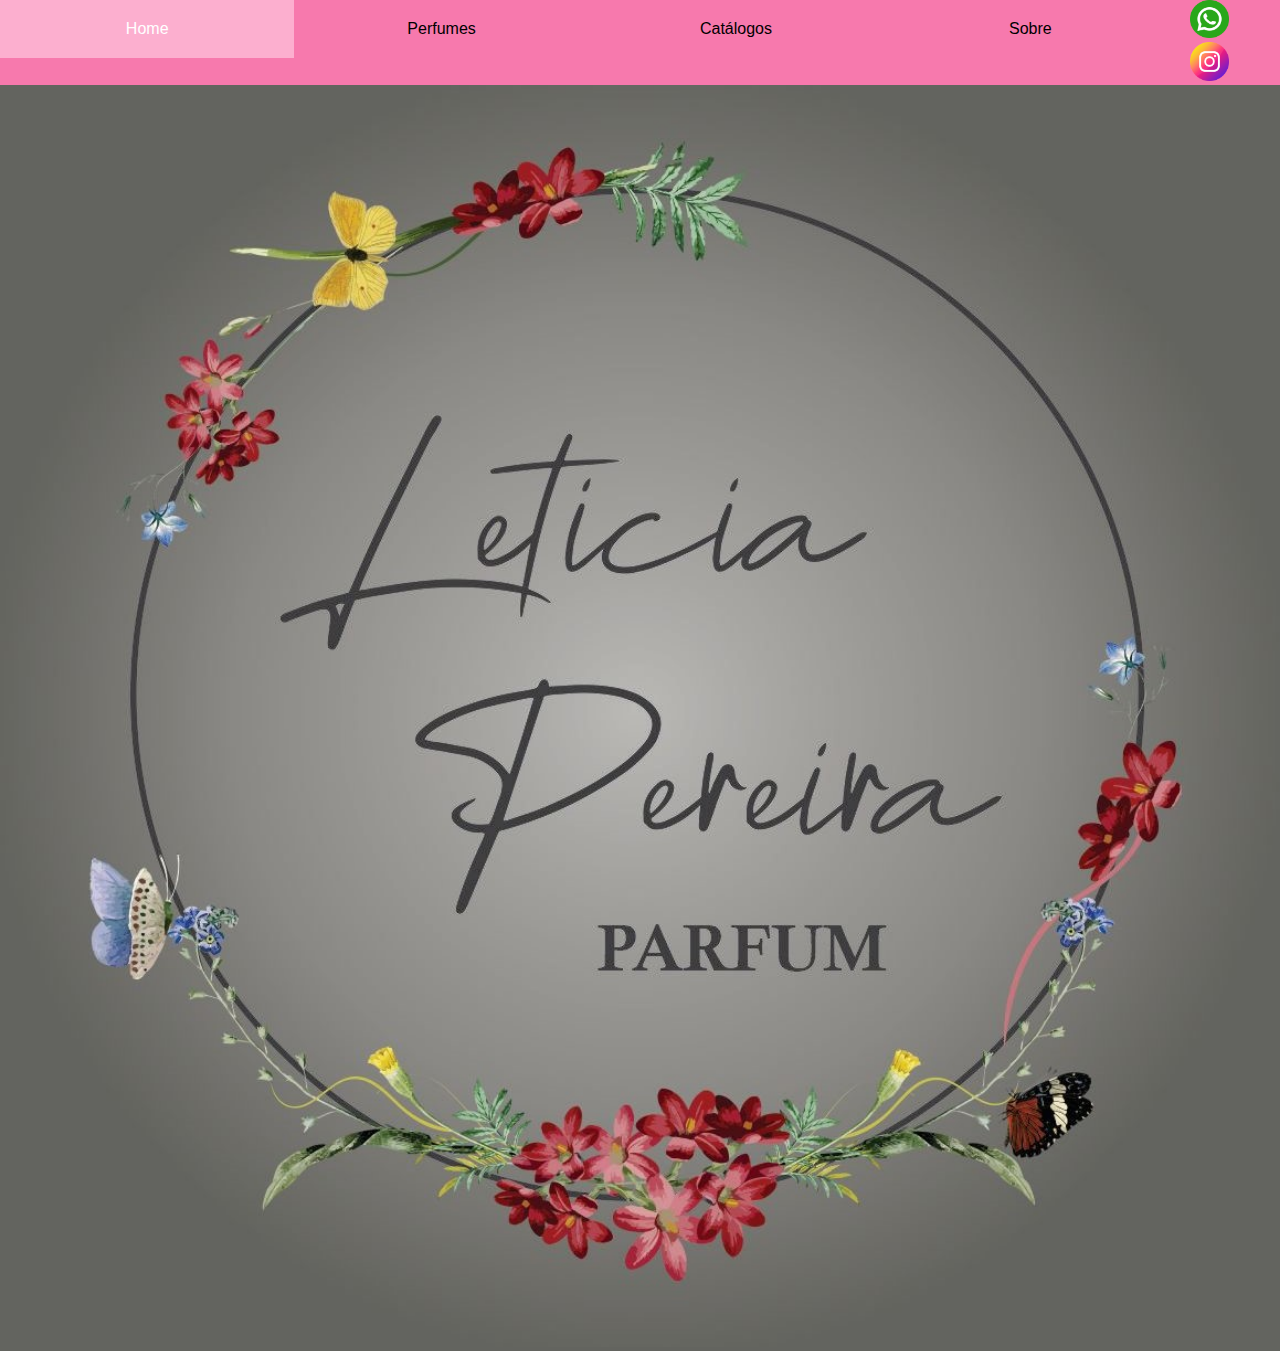
<file: index.html>
<!DOCTYPE html>
<html lang="pt-br">
<head>
    <meta charset="UTF-8">
    <meta name="viewport" content="width=device-width, initial-scale=1.0">
    <title>Parfum</title>
    <link rel="stylesheet"  href="styles.css">
</head>
<body>

    <div class="navbar">
        <a href="index.html"class="nav">Home</a>
        <a href="home.html" class="nav">Perfumes</a>
        <a href="catálogos.html" class="nav">Catálogos</a>
        <a href="sobre.html" class="nav">Sobre</a>
        <span><a href="https://wa.me/+5517991887503"><img src="imagens/whatsapp.png" class="icon"></a></span>
        <span><a href="https://www.instagram.com/leticiapereira_parfum/"><img src="imagens/instagram.png" class="icon"></a></span>
      </div>

      <div class="background-image"></div>
      <div style="width: 100%;">
        <img src="imagens/IMG-20240424-WA0018.jpg" alt="fundo" style=" height: 100%; width: 100%;" >
      </div>
</body>
</html>
</file>
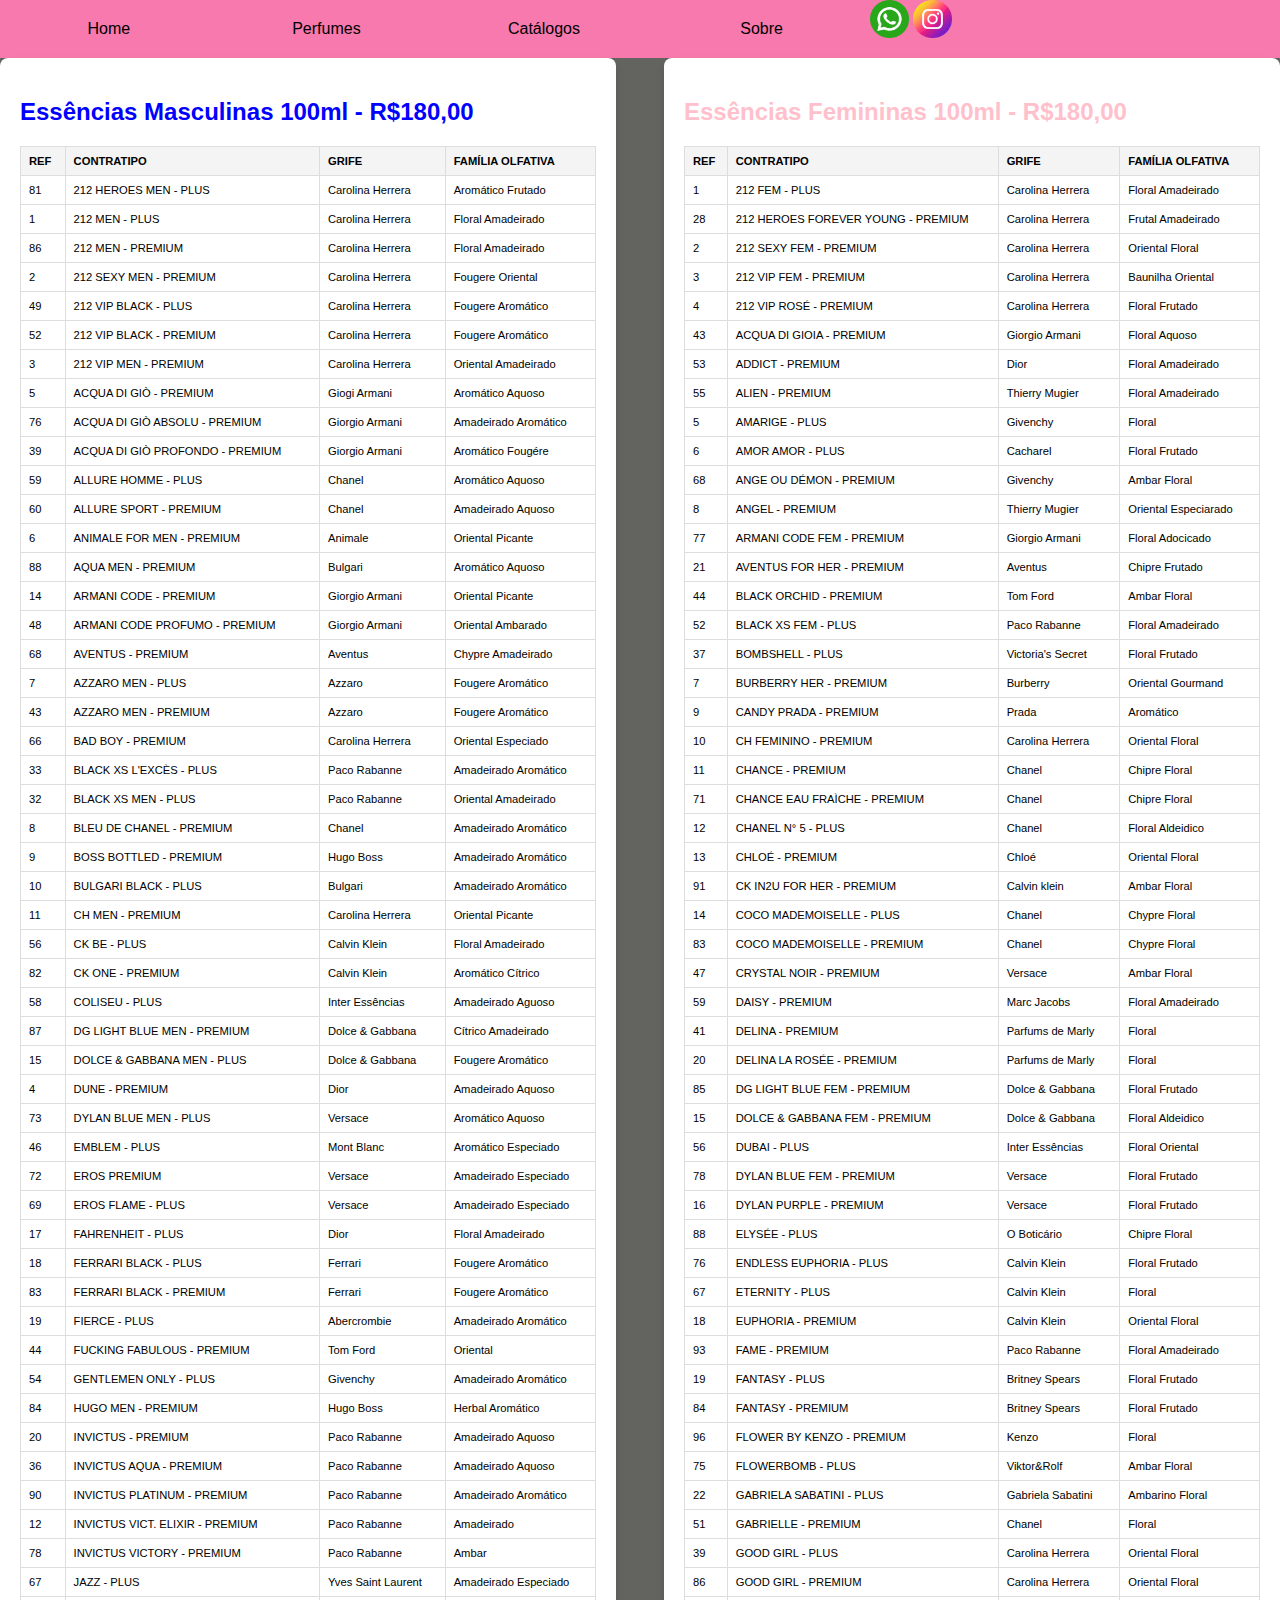
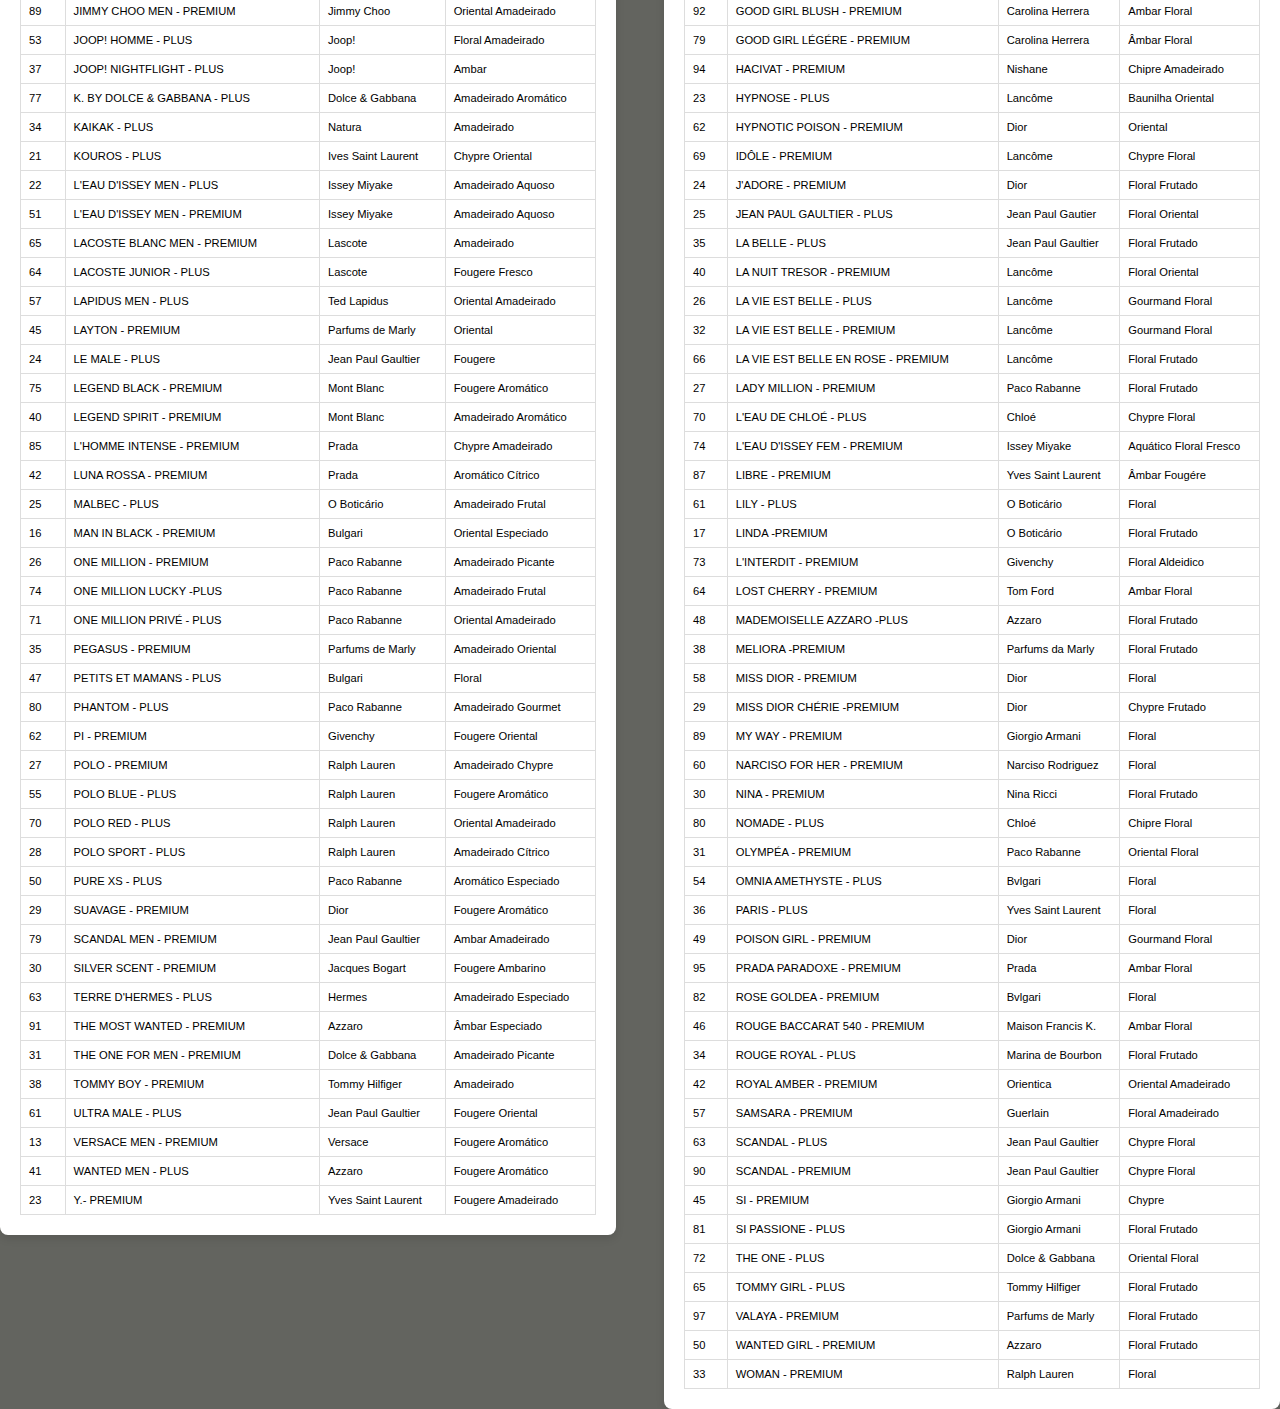
<file: catálogos.html>
<!DOCTYPE html>
<html lang="PT-BR">
<head>
    <meta charset="UTF-8">
    <meta name="viewport" content="width=device-width, initial-scale=1.0">
    <link rel="stylesheet" href="style_catálogos.css">
    <title>Catalogo</title>
    <link rel="shortcut icon" href="favicon.ico" type="image/x-icon">
</head>
<body>

    <div class="navbar">
        <a href="index.html" class="nav">Home</a>
        <a href="home.html" class="nav">Perfumes</a>
        <a href="catálogos.html" class="nav">Catálogos</a>
        <a href="sobre.html" class="nav">Sobre</a>
        <span><a href="https://wa.me/+5517991887503"><img src="imagens/whatsapp.png" class="icon"></a></span>
        <span><a href="https://www.instagram.com/leticiapereira_parfum/"><img src="imagens/instagram.png" class="icon"></a></span>
      </div>

    <div class="catalog-container">
        <div class="catalog" id="men">
        <h2>Essências Masculinas 100ml - R$180,00</h2>
            <table>
                <thead>
                    <tr>
                        <th>REF</th>
                        <th>CONTRATIPO</th>
                        <th>GRIFE</th>
                        <th>FAMÍLIA OLFATIVA</th>
                    </tr>
                </thead>
                <tbody>
                    <tr>
                        <td>81</td>
                        <td>212 HEROES MEN - PLUS</td>
                        <td>Carolina Herrera</td>
                        <td>Aromático Frutado</td>
                    </tr>
                    <tr>
                        <td>1</td>
                        <td>212 MEN - PLUS</td>
                        <td>Carolina Herrera</td>
                        <td>Floral Amadeirado</td>
                    </tr>
                    <tr>
                        <td>86</td>
                        <td>212 MEN - PREMIUM</td>
                        <td>Carolina Herrera</td>
                        <td>Floral Amadeirado</td>
                    </tr>
                    <tr>
                        <td>2</td>
                        <td>212 SEXY MEN - PREMIUM</td>
                        <td>Carolina Herrera</td>
                        <td>Fougere Oriental</td>
                    </tr>
                    <tr>
                        <td>49</td>
                        <td>212 VIP BLACK - PLUS</td>
                        <td>Carolina Herrera</td>
                        <td>Fougere Aromático</td>
                    </tr>
                    <tr>
                        <td>52</td>
                        <td>212 VIP BLACK - PREMIUM</td>
                        <td>Carolina Herrera</td>
                        <td>Fougere Aromático</td>
                    </tr>
                    <tr>
                        <td>3</td>
                        <td>212 VIP MEN - PREMIUM</td>
                        <td> Carolina Herrera</td>
                        <td>Oriental Amadeirado</td>
                    </tr>
                    <tr>
                        <td>5</td>
                        <td>ACQUA DI GIÒ - PREMIUM</td>
                        <td>Giogi Armani</td>
                        <td>Aromático Aquoso</td>
                    </tr>
                    <tr>
                        <td>76</td>
                        <td>ACQUA DI GIÒ ABSOLU - PREMIUM</td>
                        <td>Giorgio Armani</td>
                        <td>Amadeirado Aromático</td>
                    </tr>
                    <tr>
                        <td>39</td>
                        <td>ACQUA DI GIÒ PROFONDO - PREMIUM</td>
                        <td>Giorgio Armani</td>
                        <td>Aromático Fougére</td>
                    </tr>
                    <tr>
                        <td>59</td>
                        <td>ALLURE HOMME - PLUS</td>
                        <td>Chanel</td>
                        <td>Aromático Aquoso</td>
                    </tr>
                    <tr>
                        <td>60</td>
                        <td>ALLURE SPORT - PREMIUM</td>
                        <td>Chanel</td>
                        <td>Amadeirado Aquoso</td>
                    </tr>
                    <tr>
                        <td>6</td>
                        <td>ANIMALE FOR MEN - PREMIUM</td>
                        <td>Animale</td>
                        <td>Oriental Picante</td>
                    </tr>
                    <tr>
                        <td>88</td>
                        <td>AQUA MEN - PREMIUM</td>
                        <td>Bulgari</td>
                        <td>Aromático Aquoso</td>
                    </tr>
                    <tr>
                        <td>14</td>
                        <td>ARMANI CODE - PREMIUM</td>
                        <td>Giorgio Armani</td>
                        <td>Oriental Picante</td>
                    </tr>
                    <tr>
                        <td>48</td>
                        <td>ARMANI CODE PROFUMO - PREMIUM</td>
                        <td>Giorgio Armani</td>
                        <td>Oriental Ambarado</td>
                    </tr>
                    <tr>
                        <td>68</td>
                        <td>AVENTUS - PREMIUM</td>
                        <td>Aventus</td>
                        <td>Chypre Amadeirado</td>
                    </tr>
                    <tr>
                        <td>7</td>
                        <td>AZZARO MEN - PLUS</td>
                        <td>Azzaro</td>
                        <td>Fougere Aromático</td>
                    </tr>
                    <tr>
                        <td>43</td>
                        <td>AZZARO MEN - PREMIUM</td>
                        <td>Azzaro</td>
                        <td>Fougere Aromático</td>
                    </tr>
                    <tr>
                        <td>66</td>
                        <td>BAD BOY - PREMIUM</td>
                        <td>Carolina Herrera</td>
                        <td>Oriental Especiado</td>
                    </tr>
                    <tr>
                        <td>33</td>
                        <td>BLACK XS L'EXCÈS - PLUS</td>
                        <td>Paco Rabanne</td>
                        <td>Amadeirado Aromático</td>
                    </tr>
                    <tr>
                        <td>32</td>
                        <td>BLACK XS MEN - PLUS</td>
                        <td>Paco Rabanne</td>
                        <td>Oriental Amadeirado</td>
                    </tr>
                    <tr>
                        <td>8</td>
                        <td>BLEU DE CHANEL - PREMIUM</td>
                        <td>Chanel</td>
                        <td>Amadeirado Aromático</td>
                    </tr>
                    <tr>
                        <td>9</td>
                        <td>BOSS BOTTLED - PREMIUM</td>
                        <td>Hugo Boss</td>
                        <td>Amadeirado Aromático</td>
                    </tr>
                    <tr>
                        <td>10</td>
                        <td>BULGARI BLACK - PLUS</td>
                        <td>Bulgari</td>
                        <td>Amadeirado Aromático</td>
                    </tr>
                    <tr>
                        <td>11</td>
                        <td>CH MEN - PREMIUM</td>
                        <td>Carolina Herrera</td>
                        <td>Oriental Picante</td>
                    </tr>
                    <tr>
                        <td>56</td>
                        <td>CK BE - PLUS</td>
                        <td>Calvin Klein</td>
                        <td>Floral Amadeirado</td>
                    </tr>
                    <tr>
                        <td>82</td>
                        <td>CK ONE - PREMIUM</td>
                        <td>Calvin Klein</td>
                        <td>Aromático Cítrico</td>
                    </tr>
                    <tr>
                        <td>58</td>
                        <td>COLISEU - PLUS</td>
                        <td>Inter Essências</td>
                        <td>Amadeirado Aguoso</td>
                    </tr>
                    <tr>
                        <td>87</td>
                        <td>DG LIGHT BLUE MEN - PREMIUM</td>
                        <td>Dolce & Gabbana</td>
                        <td>Cítrico Amadeirado</td>
                    </tr>
                    <tr>
                        <td>15</td>
                        <td>DOLCE & GABBANA MEN - PLUS</td>
                        <td>Dolce & Gabbana</td>
                        <td>Fougere Aromático</td>
                    </tr>
                    <tr>
                        <td>4</td>
                        <td>DUNE - PREMIUM</td>
                        <td>Dior</td>
                        <td>Amadeirado Aquoso</td>
                    </tr>
                    <tr>
                        <td>73</td>
                        <td>DYLAN BLUE MEN - PLUS</td>
                        <td>Versace</td>
                        <td>Aromático Aquoso</td>
                    </tr>
                    <tr>
                        <td>46</td>
                        <td>EMBLEM - PLUS</td>
                        <td>Mont Blanc</td>
                        <td>Aromático Especiado</td>
                    </tr>
                    <tr>
                        <td>72</td>
                        <td>EROS PREMIUM</td>
                        <td>Versace</td>
                        <td>Amadeirado Especiado</td>
                    </tr>
                    <tr>
                        <td>69</td>
                        <td>EROS FLAME - PLUS</td>
                        <td>Versace</td>
                        <td>Amadeirado Especiado</td>
                    </tr>
                    <tr>
                        <td>17</td>
                        <td>FAHRENHEIT - PLUS</td>
                        <td>Dior</td>
                        <td>Floral Amadeirado</td>
                    </tr>
                    <tr>
                        <td>18</td>
                        <td>FERRARI BLACK - PLUS</td>
                        <td>Ferrari</td>
                        <td>Fougere Aromático</td>
                    </tr>
                    <tr>
                        <td>83</td>
                        <td>FERRARI BLACK - PREMIUM</td>
                        <td>Ferrari</td>
                        <td>Fougere Aromático</td>
                    </tr>
                    <tr>
                        <td>19</td>
                        <td>FIERCE - PLUS</td>
                        <td>Abercrombie</td>
                        <td>Amadeirado Aromático</td>
                    </tr>
                    <tr>
                        <td>44</td>
                        <td>FUCKING FABULOUS - PREMIUM</td>
                        <td>Tom Ford</td>
                        <td>Oriental</td>
                    </tr>
                    <tr>
                        <td>54</td>
                        <td>GENTLEMEN ONLY - PLUS</td>
                        <td>Givenchy</td>
                        <td>Amadeirado Aromático</td>
                    </tr>
                    <tr>
                        <td>84</td>
                        <td>HUGO MEN - PREMIUM</td>
                        <td>Hugo Boss</td>
                        <td>Herbal Aromático</td>
                    </tr>
                    <tr>
                        <td>20</td>
                        <td>INVICTUS - PREMIUM</td>
                        <td>Paco Rabanne</td>
                        <td>Amadeirado Aquoso</td>
                    </tr>
                    <tr>
                        <td>36</td>
                        <td>INVICTUS AQUA - PREMIUM</td>
                        <td>Paco Rabanne</td>
                        <td>Amadeirado Aquoso</td>
                    </tr>
                    <tr>
                        <td>90</td>
                        <td>INVICTUS PLATINUM - PREMIUM</td>
                        <td>Paco Rabanne</td>
                        <td>Amadeirado Aromático</td>
                    </tr>
                    <tr>
                        <td>12</td>
                        <td>INVICTUS VICT. ELIXIR - PREMIUM</td>
                        <td>Paco Rabanne</td>
                        <td>Amadeirado</td>
                    </tr>
                    <tr>
                        <td>78</td>
                        <td>INVICTUS VICTORY - PREMIUM</td>
                        <td>Paco Rabanne</td>
                        <td>Ambar</td>
                    </tr>
                    <tr>
                        <td>67</td>
                        <td>JAZZ - PLUS</td>
                        <td>Yves Saint Laurent</td>
                        <td>Amadeirado Especiado</td>
                    </tr>
                    <tr>
                        <td>89</td>
                        <td>JIMMY CHOO MEN - PREMIUM</td>
                        <td>Jimmy Choo</td>
                        <td>Oriental Amadeirado</td>
                    </tr>
                    <tr>
                        <td>53</td>
                        <td>JOOP! HOMME - PLUS</td>
                        <td>Joop!</td>
                        <td>Floral Amadeirado</td>
                    </tr>
                    <tr>
                        <td>37</td>
                        <td>JOOP! NIGHTFLIGHT - PLUS</td>
                        <td>Joop!</td>
                        <td>Ambar</td>
                    </tr>
                    <tr>
                        <td>77</td>
                        <td>K. BY DOLCE & GABBANA - PLUS</td>
                        <td>Dolce & Gabbana</td>
                        <td>Amadeirado Aromático</td>
                    </tr>
                    <tr>
                        <td>34</td>
                        <td>KAIKAK - PLUS</td>
                        <td>Natura</td>
                        <td>Amadeirado</td>
                    </tr>
                    <tr>
                        <td>21</td>
                        <td>KOUROS - PLUS</td>
                        <td>Ives Saint Laurent</td>
                        <td>Chypre Oriental</td>
                    </tr>
                    <tr>
                        <td>22</td>
                        <td>L'EAU D'ISSEY MEN - PLUS</td>
                        <td>Issey Miyake</td>
                        <td>Amadeirado Aquoso</td>
                    </tr>
                    <tr>
                        <td>51</td>
                        <td>L'EAU D'ISSEY MEN - PREMIUM</td>
                        <td>Issey Miyake</td>
                        <td>Amadeirado Aquoso</td>
                    </tr>
                    <tr>
                        <td>65</td>
                        <td>LACOSTE BLANC MEN - PREMIUM</td>
                        <td>Lascote</td>
                        <td>Amadeirado</td>
                    </tr>
                    <tr>
                        <td>64</td>
                        <td>LACOSTE JUNIOR - PLUS</td>
                        <td>Lascote</td>
                        <td>Fougere Fresco</td>
                    </tr>
                    <tr>
                        <td>57</td>
                        <td>LAPIDUS MEN - PLUS</td>
                        <td>Ted Lapidus</td>
                        <td>Oriental Amadeirado</td>
                    </tr>
                    <tr>
                        <td>45</td>
                        <td>LAYTON - PREMIUM</td>
                        <td>Parfums de Marly</td>
                        <td>Oriental</td>
                    </tr>
                    <tr>
                        <td>24</td>
                        <td>LE MALE - PLUS</td>
                        <td>Jean Paul Gaultier</td>
                        <td>Fougere</td>
                    </tr>
                    <tr>
                        <td>75</td>
                        <td>LEGEND BLACK - PREMIUM</td>
                        <td>Mont Blanc</td>
                        <td>Fougere Aromático</td>
                    </tr>
                    <tr>
                        <td>40</td>
                        <td>LEGEND SPIRIT - PREMIUM</td>
                        <td>Mont Blanc</td>
                        <td>Amadeirado Aromático</td>
                    </tr>
                    <tr>
                        <td>85</td>
                        <td>L'HOMME INTENSE - PREMIUM</td>
                        <td>Prada</td>
                        <td>Chypre Amadeirado</td>
                    </tr>
                    <tr>
                        <td>42</td>
                        <td>LUNA ROSSA - PREMIUM</td>
                        <td>Prada</td>
                        <td>Aromático Cítrico</td>
                    </tr>
                    <tr>
                        <td>25</td>
                        <td>MALBEC - PLUS</td>
                        <td>O Boticário</td>
                        <td>Amadeirado Frutal</td>
                    </tr>
                    <tr>
                        <td>16</td>
                        <td>MAN IN BLACK - PREMIUM</td>
                        <td>Bulgari</td>
                        <td>Oriental Especiado</td>
                    </tr>
                    <tr>
                        <td>26</td>
                        <td>ONE MILLION - PREMIUM</td>
                        <td>Paco Rabanne</td>
                        <td>Amadeirado Picante</td>
                    </tr>
                    <tr>
                        <td>74</td>
                        <td>ONE MILLION LUCKY -PLUS</td>
                        <td>Paco Rabanne</td>
                        <td>Amadeirado Frutal</td>
                    </tr>
                    <tr>
                        <td>71</td>
                        <td>ONE MILLION PRIVÉ - PLUS</td>
                        <td>Paco Rabanne</td>
                        <td>Oriental Amadeirado</td>
                    </tr>
                    <tr>
                        <td>35</td>
                        <td>PEGASUS - PREMIUM</td>
                        <td>Parfums de Marly</td>
                        <td>Amadeirado Oriental</td>
                    </tr>
                    <tr>
                        <td>47</td>
                        <td>PETITS ET MAMANS - PLUS</td>
                        <td>Bulgari</td>
                        <td>Floral</td>
                    </tr>
                    <tr>
                        <td>80</td>
                        <td>PHANTOM - PLUS</td>
                        <td>Paco Rabanne</td>
                        <td>Amadeirado Gourmet</td>
                    </tr>
                    <tr>
                        <td>62</td>
                        <td>PI - PREMIUM</td>
                        <td>Givenchy</td>
                        <td>Fougere Oriental</td>
                    </tr>
                    <tr>
                        <td>27</td>
                        <td>POLO - PREMIUM</td>
                        <td>Ralph Lauren</td>
                        <td>Amadeirado Chypre</td>
                    </tr>
                    <tr>
                        <td>55</td>
                        <td>POLO BLUE - PLUS</td>
                        <td>Ralph Lauren</td>
                        <td>Fougere Aromático</td>
                    </tr>
                    <tr>
                        <td>70</td>
                        <td>POLO RED - PLUS</td>
                        <td>Ralph Lauren</td>
                        <td>Oriental Amadeirado</td>
                    </tr>
                    <tr>
                        <td>28</td>
                        <td>POLO SPORT - PLUS</td>
                        <td>Ralph Lauren</td>
                        <td>Amadeirado Cítrico</td>
                    </tr>
                    <tr>
                        <td>50</td>
                        <td>PURE XS - PLUS</td>
                        <td>Paco Rabanne</td>
                        <td>Aromático Especiado</td>
                    </tr>
                    <tr>
                        <td>29</td>
                        <td>SUAVAGE - PREMIUM</td>
                        <td>Dior</td>
                        <td>Fougere Aromático</td>
                    </tr>
                    <tr>
                        <td>79</td>
                        <td>SCANDAL MEN - PREMIUM</td>
                        <td>Jean Paul Gaultier</td>
                        <td>Ambar Amadeirado</td>
                    </tr>
                    <tr>
                        <td>30</td>
                        <td>SILVER SCENT - PREMIUM</td>
                        <td>Jacques Bogart</td>
                        <td>Fougere Ambarino</td>
                    </tr>
                    <tr>
                        <td>63</td>
                        <td>TERRE D'HERMES - PLUS</td>
                        <td>Hermes</td>
                        <td>Amadeirado Especiado</td>
                    </tr>
                    <tr>
                        <td>91</td>
                        <td>THE MOST WANTED - PREMIUM</td>
                        <td>Azzaro</td>
                        <td>Âmbar Especiado</td>
                    </tr>
                    <tr>
                        <td>31</td>
                        <td>THE ONE FOR MEN - PREMIUM</td>
                        <td>Dolce & Gabbana</td>
                        <td>Amadeirado Picante</td>
                    </tr>
                    <tr>
                        <td>38</td>
                        <td>TOMMY BOY - PREMIUM</td>
                        <td>Tommy Hilfiger</td>
                        <td>Amadeirado</td>
                    </tr>
                    <tr>
                        <td>61</td>
                        <td>ULTRA MALE - PLUS</td>
                        <td>Jean Paul Gaultier</td>
                        <td>Fougere Oriental</td>
                    </tr>
                    <tr>
                        <td>13</td>
                        <td>VERSACE MEN - PREMIUM</td>
                        <td>Versace</td>
                        <td>Fougere Aromático</td>
                    </tr>
                    <tr>
                        <td>41</td>
                        <td>WANTED MEN - PLUS</td>
                        <td>Azzaro</td>
                        <td>Fougere Aromático</td>
                    </tr>
                    <tr>
                        <td>23</td>
                        <td>Y.- PREMIUM</td>
                        <td>Yves Saint Laurent</td>
                        <td>Fougere Amadeirado</td>
                    </tr>
                </tbody>
            </table>
        </div>
        <div class="catalog" id="women">
            <h2>Essências Femininas 100ml - R$180,00</h2>
            <table>
                <thead>
                    <tr>
                        <th>REF</th>
                        <th>CONTRATIPO</th>
                        <th>GRIFE</th>
                        <th>FAMÍLIA OLFATIVA</th>
                    </tr>
                </thead>
                <tbody>
                     <tr>
                        <td>1</td>
                        <td>212 FEM - PLUS</td>
                        <td>Carolina Herrera</td>
                        <td>Floral Amadeirado</td>
                    </tr>
                    <tr>
                        <td>28</td>
                        <td>212 HEROES FOREVER YOUNG - PREMIUM</td>
                        <td>Carolina Herrera</td>
                        <td>Frutal Amadeirado</td>
                    </tr>
                    <tr>
                        <td>2</td>
                        <td>212 SEXY FEM - PREMIUM</td>
                        <td>Carolina Herrera</td>
                        <td>Oriental Floral</td>
                    </tr>
                    <tr>
                        <td>3</td>
                        <td>212 VIP FEM - PREMIUM</td>
                        <td>Carolina Herrera</td>
                        <td>Baunilha Oriental</td>
                    </tr>
                    <tr>
                        <td>4</td>
                        <td>212 VIP ROSÉ - PREMIUM</td>
                        <td>Carolina Herrera</td>
                        <td>Floral Frutado</td>
                    </tr>
                    <tr>
                        <td>43</td>
                        <td>ACQUA DI GIOIA - PREMIUM</td>
                        <td>Giorgio Armani</td>
                        <td>Floral Aquoso</td>
                    </tr>
                    <tr>
                        <td>53</td>
                        <td>ADDICT - PREMIUM</td>
                        <td>Dior</td>
                        <td>Floral Amadeirado</td>
                    </tr>
                    <tr>
                        <td>55</td>
                        <td>ALIEN - PREMIUM</td>
                        <td>Thierry Mugier</td>
                        <td>Floral Amadeirado</td>
                    </tr>
                    <tr>
                        <td>5</td>
                        <td>AMARIGE - PLUS</td>
                        <td>Givenchy</td>
                        <td>Floral</td>
                    </tr>
                    <tr>
                        <td>6</td>
                        <td>AMOR AMOR - PLUS</td>
                        <td>Cacharel</td>
                        <td>Floral Frutado</td>
                    </tr>
                    <tr>
                        <td>68</td>
                        <td>ANGE OU DÉMON - PREMIUM</td>
                        <td>Givenchy</td>
                        <td>Ambar Floral</td>
                    </tr>
                    <tr>
                        <td>8</td>
                        <td>ANGEL - PREMIUM</td>
                        <td>Thierry Mugier</td>
                        <td>Oriental Especiarado</td>
                    </tr>
                    <tr>
                        <td>77</td>
                        <td>ARMANI CODE FEM - PREMIUM</td>
                        <td>Giorgio Armani</td>
                        <td>Floral Adocicado</td>
                    </tr>
                    <tr>
                        <td>21</td>
                        <td>AVENTUS FOR HER - PREMIUM</td>
                        <td>Aventus</td>
                        <td>Chipre Frutado</td>
                    </tr>
                    <tr>
                        <td>44</td>
                        <td>BLACK ORCHID - PREMIUM</td>
                        <td>Tom Ford</td>
                        <td>Ambar Floral</td>
                    </tr>
                    <tr>
                        <td>52</td>
                        <td>BLACK XS FEM - PLUS</td>
                        <td>Paco Rabanne</td>
                        <td>Floral Amadeirado</td>
                    </tr>
                    <tr>
                        <td>37</td>
                        <td>BOMBSHELL - PLUS</td>
                        <td>Victoria's Secret </td>
                        <td>Floral Frutado</td>
                    </tr>
                    <tr>
                        <td>7</td>
                        <td>BURBERRY HER - PREMIUM</td>
                        <td>Burberry</td>
                        <td>Oriental Gourmand</td>
                    </tr>
                    <tr>
                        <td>9</td>
                        <td>CANDY PRADA - PREMIUM</td>
                        <td>Prada</td>
                        <td>Aromático</td>
                    </tr>
                    <tr>
                        <td>10</td>
                        <td>CH FEMININO - PREMIUM</td>
                        <td>Carolina Herrera</td>
                        <td>Oriental Floral</td>
                    </tr>
                    <tr>
                        <td>11</td>
                        <td>CHANCE - PREMIUM</td>
                        <td>Chanel</td>
                        <td>Chipre Floral</td>
                    </tr>
                    <tr>
                        <td>71</td>
                        <td>CHANCE EAU FRAÌCHE - PREMIUM</td>
                        <td>Chanel</td>
                        <td>Chipre Floral</td>
                    </tr>
                    <tr>
                        <td>12</td>
                        <td>CHANEL N° 5 - PLUS</td>
                        <td>Chanel</td>
                        <td>Floral Aldeidico</td>
                    </tr>
                    <tr>
                        <td>13</td>
                        <td>CHLOÉ - PREMIUM</td>
                        <td>Chloé</td>
                        <td>Oriental Floral</td>
                    </tr>
                    <tr>
                        <td>91</td>
                        <td>CK IN2U FOR HER - PREMIUM</td>
                        <td>Calvin klein</td>
                        <td>Ambar Floral</td>
                    </tr>
                    <tr>
                        <td>14</td>
                        <td>COCO MADEMOISELLE - PLUS</td>
                        <td>Chanel</td>
                        <td>Chypre Floral</td>
                    </tr>
                    <tr>
                        <td>83</td>
                        <td>COCO MADEMOISELLE - PREMIUM</td>
                        <td>Chanel</td>
                        <td>Chypre Floral</td>
                    </tr>
                    <tr>
                        <td>47</td>
                        <td>CRYSTAL NOIR - PREMIUM</td>
                        <td>Versace</td>
                        <td>Ambar Floral</td>
                    </tr>
                    <tr>
                        <td>59</td>
                        <td>DAISY - PREMIUM</td>
                        <td>Marc Jacobs</td>
                        <td>Floral Amadeirado</td>
                    </tr>
                    <tr>
                        <td>41</td>
                        <td>DELINA - PREMIUM</td>
                        <td>Parfums de Marly</td>
                        <td>Floral</td>
                    </tr>
                    <tr>
                        <td>20</td>
                        <td>DELINA LA ROSÉE - PREMIUM</td>
                        <td>Parfums de Marly</td>
                        <td>Floral</td>
                    </tr>
                    <tr>
                        <td>85</td>
                        <td>DG LIGHT BLUE FEM - PREMIUM</td>
                        <td>Dolce & Gabbana</td>
                        <td>Floral Frutado</td>
                    </tr>
                    <tr>
                        <td>15</td>
                        <td>DOLCE & GABBANA FEM - PREMIUM</td>
                        <td>Dolce & Gabbana</td>
                        <td>Floral Aldeidico</td>
                    </tr>
                    <tr>
                        <td>56</td>
                        <td>DUBAI - PLUS</td>
                        <td>Inter Essências</td>
                        <td>Floral Oriental</td>
                    </tr>
                    <tr>
                        <td>78</td>
                        <td>DYLAN BLUE FEM - PREMIUM</td>
                        <td>Versace</td>
                        <td>Floral Frutado</td>
                    </tr>
                    <tr>
                        <td>16</td>
                        <td>DYLAN PURPLE - PREMIUM</td>
                        <td>Versace</td>
                        <td>Floral Frutado</td>
                    </tr>
                    <tr>
                        <td>88</td>
                        <td>ELYSÉE - PLUS</td>
                        <td>O Boticário</td>
                        <td>Chipre Floral</td>
                    </tr>
                    <tr>
                        <td>76</td>
                        <td>ENDLESS EUPHORIA - PLUS</td>
                        <td>Calvin Klein</td>
                        <td>Floral Frutado</td>
                    </tr>
                    <tr>
                        <td>67</td>
                        <td>ETERNITY - PLUS</td>
                        <td>Calvin Klein</td>
                        <td>Floral</td>
                    </tr>
                    <tr>
                        <td>18</td>
                        <td>EUPHORIA - PREMIUM</td>
                        <td>Calvin Klein</td>
                        <td>Oriental Floral</td>
                    </tr>
                    <tr>
                        <td>93</td>
                        <td>FAME - PREMIUM</td>
                        <td>Paco Rabanne</td>
                        <td>Floral Amadeirado</td>
                    </tr>
                    <tr>
                        <td>19</td>
                        <td>FANTASY - PLUS</td>
                        <td>Britney Spears</td>
                        <td>Floral Frutado</td>
                    </tr>
                    <tr>
                        <td>84</td>
                        <td>FANTASY - PREMIUM</td>
                        <td>Britney Spears</td>
                        <td>Floral Frutado</td>
                    </tr>
                    <tr>
                        <td>96</td>
                        <td>FLOWER BY KENZO - PREMIUM</td>
                        <td>Kenzo</td>
                        <td>Floral</td>
                    </tr>
                    <tr>
                        <td>75</td>
                        <td>FLOWERBOMB - PLUS</td>
                        <td>Viktor&Rolf</td>
                        <td>Ambar Floral</td>
                    </tr>
                    <tr>
                        <td>22</td>
                        <td>GABRIELA SABATINI - PLUS</td>
                        <td>Gabriela Sabatini</td>
                        <td>Ambarino Floral</td>
                    </tr>
                    <tr>
                        <td>51</td>
                        <td>GABRIELLE - PREMIUM</td>
                        <td>Chanel</td>
                        <td>Floral</td>
                    </tr>
                    <tr>
                        <td>39</td>
                        <td>GOOD GIRL - PLUS</td>
                        <td>Carolina Herrera</td>
                        <td>Oriental Floral</td>
                    </tr>
                    <tr>
                        <td>86</td>
                        <td>GOOD GIRL - PREMIUM</td>
                        <td>Carolina Herrera</td>
                        <td>Oriental Floral</td>
                    </tr>
                    <tr>
                        <td>92</td>
                        <td>GOOD GIRL BLUSH - PREMIUM</td>
                        <td>Carolina Herrera</td>
                        <td>Ambar Floral</td>
                    </tr>
                    <tr>
                        <td>79</td>
                        <td>GOOD GIRL LÉGÉRE - PREMIUM</td>
                        <td>Carolina Herrera</td>
                        <td>Âmbar Floral</td>
                    </tr>
                    <tr>
                        <td>94</td>
                        <td>HACIVAT - PREMIUM</td>
                        <td>Nishane</td>
                        <td>Chipre Amadeirado</td>
                    </tr>
                    <tr>
                        <td>23</td>
                        <td>HYPNOSE - PLUS</td>
                        <td>Lancôme</td>
                        <td>Baunilha Oriental</td>
                    </tr>
                    <tr>
                        <td>62</td>
                        <td>HYPNOTIC POISON - PREMIUM</td>
                        <td>Dior</td>
                        <td>Oriental</td>
                    </tr>
                    <tr>
                        <td>69</td>
                        <td>IDÔLE - PREMIUM</td>
                        <td>Lancôme</td>
                        <td>Chypre Floral</td>
                    </tr>
                    <tr>
                        <td>24</td>
                        <td>J'ADORE - PREMIUM</td>
                        <td>Dior</td>
                        <td>Floral Frutado</td>
                    </tr>
                    <tr>
                        <td>25</td>
                        <td>JEAN PAUL GAULTIER - PLUS</td>
                        <td>Jean Paul Gautier</td>
                        <td>Floral Oriental</td>
                    </tr>
                    <tr>
                        <td>35</td>
                        <td>LA BELLE - PLUS</td>
                        <td>Jean Paul Gaultier</td>
                        <td>Floral Frutado</td>
                    </tr>
                    <tr>
                        <td>40</td>
                        <td>LA NUIT TRESOR - PREMIUM</td>
                        <td>Lancôme</td>
                        <td>Floral Oriental</td>
                    </tr>
                    <tr>
                        <td>26</td>
                        <td>LA VIE EST BELLE - PLUS</td>
                        <td>Lancôme</td>
                        <td>Gourmand Floral</td>
                    </tr>
                    <tr>
                        <td>32</td>
                        <td>LA VIE EST BELLE - PREMIUM</td>
                        <td>Lancôme</td>
                        <td>Gourmand Floral</td>
                    </tr>
                    <tr>
                        <td>66</td>
                        <td>LA VIE EST BELLE EN ROSE - PREMIUM</td>
                        <td>Lancôme</td>
                        <td>Floral Frutado</td>
                    </tr>
                    <tr>
                        <td>27</td>
                        <td>LADY MILLION - PREMIUM</td>
                        <td>Paco Rabanne</td>
                        <td>Floral Frutado</td>
                    </tr>
                    <tr>
                        <td>70</td>
                        <td>L'EAU DE CHLOÉ - PLUS</td>
                        <td>Chloé</td>
                        <td>Chypre Floral</td>
                    </tr>
                    <tr>
                        <td>74</td>
                        <td>L'EAU D'ISSEY FEM - PREMIUM</td>
                        <td>Issey Miyake</td>
                        <td>Aquático Floral Fresco</td>
                    </tr>
                    <tr>
                        <td>87</td>
                        <td>LIBRE - PREMIUM</td>
                        <td>Yves Saint Laurent</td>
                        <td>Âmbar Fougére</td>
                    </tr>
                    <tr>
                        <td>61</td>
                        <td>LILY - PLUS</td>
                        <td>O Boticário</td>
                        <td>Floral</td>
                    </tr>
                    <tr>
                        <td>17</td>
                        <td>LINDA -PREMIUM</td>
                        <td>O Boticário</td>
                        <td>Floral Frutado</td>
                    </tr>
                    <tr>
                        <td>73</td>
                        <td>L'INTERDIT - PREMIUM</td>
                        <td>Givenchy</td>
                        <td>Floral Aldeidico</td>
                    </tr>
                    <tr>
                        <td>64</td>
                        <td>LOST CHERRY - PREMIUM</td>
                        <td>Tom Ford</td>
                        <td>Ambar Floral</td>
                    </tr>
                    <tr>
                        <td>48</td>
                        <td>MADEMOISELLE AZZARO -PLUS</td>
                        <td>Azzaro</td>
                        <td>Floral Frutado</td>
                    </tr>
                    <tr>
                        <td>38</td>
                        <td>MELIORA -PREMIUM</td>
                        <td>Parfums da Marly</td>
                        <td>Floral Frutado</td>
                    </tr>
                    <tr>
                        <td>58</td>
                        <td>MISS DIOR - PREMIUM</td>
                        <td>Dior</td>
                        <td>Floral</td>
                    </tr>
                    <tr>
                        <td>29</td>
                        <td>MISS DIOR CHÉRIE -PREMIUM</td>
                        <td>Dior</td>
                        <td>Chypre Frutado</td>
                    </tr>
                    <tr>
                        <td>89</td>
                        <td>MY WAY - PREMIUM</td>
                        <td>Giorgio Armani</td>
                        <td>Floral</td>
                    </tr>
                    <tr>
                        <td>60</td>
                        <td>NARCISO FOR HER - PREMIUM</td>
                        <td>Narciso Rodriguez</td>
                        <td>Floral</td>
                    </tr>
                    <tr>
                        <td>30</td>
                        <td>NINA - PREMIUM</td>
                        <td>Nina Ricci</td>
                        <td>Floral Frutado</td>
                    </tr>
                    <tr>
                        <td>80</td>
                        <td>NOMADE - PLUS</td>
                        <td>Chloé</td>
                        <td>Chipre Floral</td>
                    </tr>
                    <tr>
                        <td>31</td>
                        <td>OLYMPÉA - PREMIUM</td>
                        <td>Paco Rabanne</td>
                        <td>Oriental Floral</td>
                    </tr>
                    <tr>
                        <td>54</td>
                        <td>OMNIA AMETHYSTE - PLUS</td>
                        <td>Bvlgari</td>
                        <td>Floral</td>
                    </tr>
                    <tr>
                        <td>36</td>
                        <td>PARIS - PLUS</td>
                        <td>Yves Saint Laurent</td>
                        <td>Floral</td>
                    </tr>
                    <tr>
                        <td>49</td>
                        <td>POISON GIRL - PREMIUM</td>
                        <td>Dior</td>
                        <td>Gourmand Floral</td>
                    </tr>
                    <tr>
                        <td>95</td>
                        <td>PRADA PARADOXE - PREMIUM</td>
                        <td>Prada</td>
                        <td>Ambar Floral</td>
                    </tr>
                    <tr>
                        <td>82</td>
                        <td>ROSE GOLDEA - PREMIUM</td>
                        <td>Bvlgari</td>
                        <td>Floral</td>
                    </tr>
                    <tr>
                        <td>46</td>
                        <td>ROUGE BACCARAT 540 - PREMIUM</td>
                        <td>Maison Francis K.</td>
                        <td>Ambar Floral</td>
                    </tr>
                    <tr>
                        <td>34</td>
                        <td>ROUGE ROYAL - PLUS</td>
                        <td>Marina de Bourbon</td>
                        <td>Floral Frutado</td>
                    </tr>
                    <tr>
                        <td>42</td>
                        <td>ROYAL AMBER - PREMIUM</td>
                        <td>Orientica</td>
                        <td>Oriental Amadeirado</td>
                    </tr>
                    <tr>
                        <td>57</td>
                        <td>SAMSARA - PREMIUM</td>
                        <td>Guerlain</td>
                        <td>Floral Amadeirado</td>
                    </tr>
                    <tr>
                        <td>63</td>
                        <td>SCANDAL - PLUS</td>
                        <td>Jean Paul Gaultier</td>
                        <td>Chypre Floral</td>
                    </tr>
                    <tr>
                        <td>90</td>
                        <td>SCANDAL - PREMIUM</td>
                        <td>Jean Paul Gaultier</td>
                        <td>Chypre Floral</td>
                    </tr>
                    <tr>
                        <td>45</td>
                        <td>SI - PREMIUM</td>
                        <td>Giorgio Armani</td>
                        <td>Chypre</td>
                    </tr>
                    <tr>
                        <td>81</td>
                        <td>SI PASSIONE - PLUS</td>
                        <td>Giorgio Armani</td>
                        <td>Floral Frutado</td>
                    </tr>
                    <tr>
                        <td>72</td>
                        <td>THE ONE - PLUS</td>
                        <td>Dolce & Gabbana</td>
                        <td>Oriental Floral</td>
                    </tr>
                    <tr>
                        <td>65</td>
                        <td>TOMMY GIRL - PLUS</td>
                        <td>Tommy Hilfiger</td>
                        <td>Floral Frutado</td>
                    </tr>
                    <tr>
                        <td>97</td>
                        <td>VALAYA - PREMIUM</td>
                        <td>Parfums de Marly</td>
                        <td>Floral Frutado</td>
                    </tr>
                    <tr>
                        <td>50</td>
                        <td>WANTED GIRL - PREMIUM</td>
                        <td>Azzaro</td>
                        <td>Floral Frutado</td>
                    </tr>
                    <tr>
                        <td>33</td>
                        <td>WOMAN - PREMIUM</td>
                        <td>Ralph Lauren</td>
                        <td>Floral</td>
                    </tr>


                    <!-- Adicione mais entradas conforme necessário -->
                </tbody>
            </table>
        </div>
    </div>
</body>
</html>
</file>
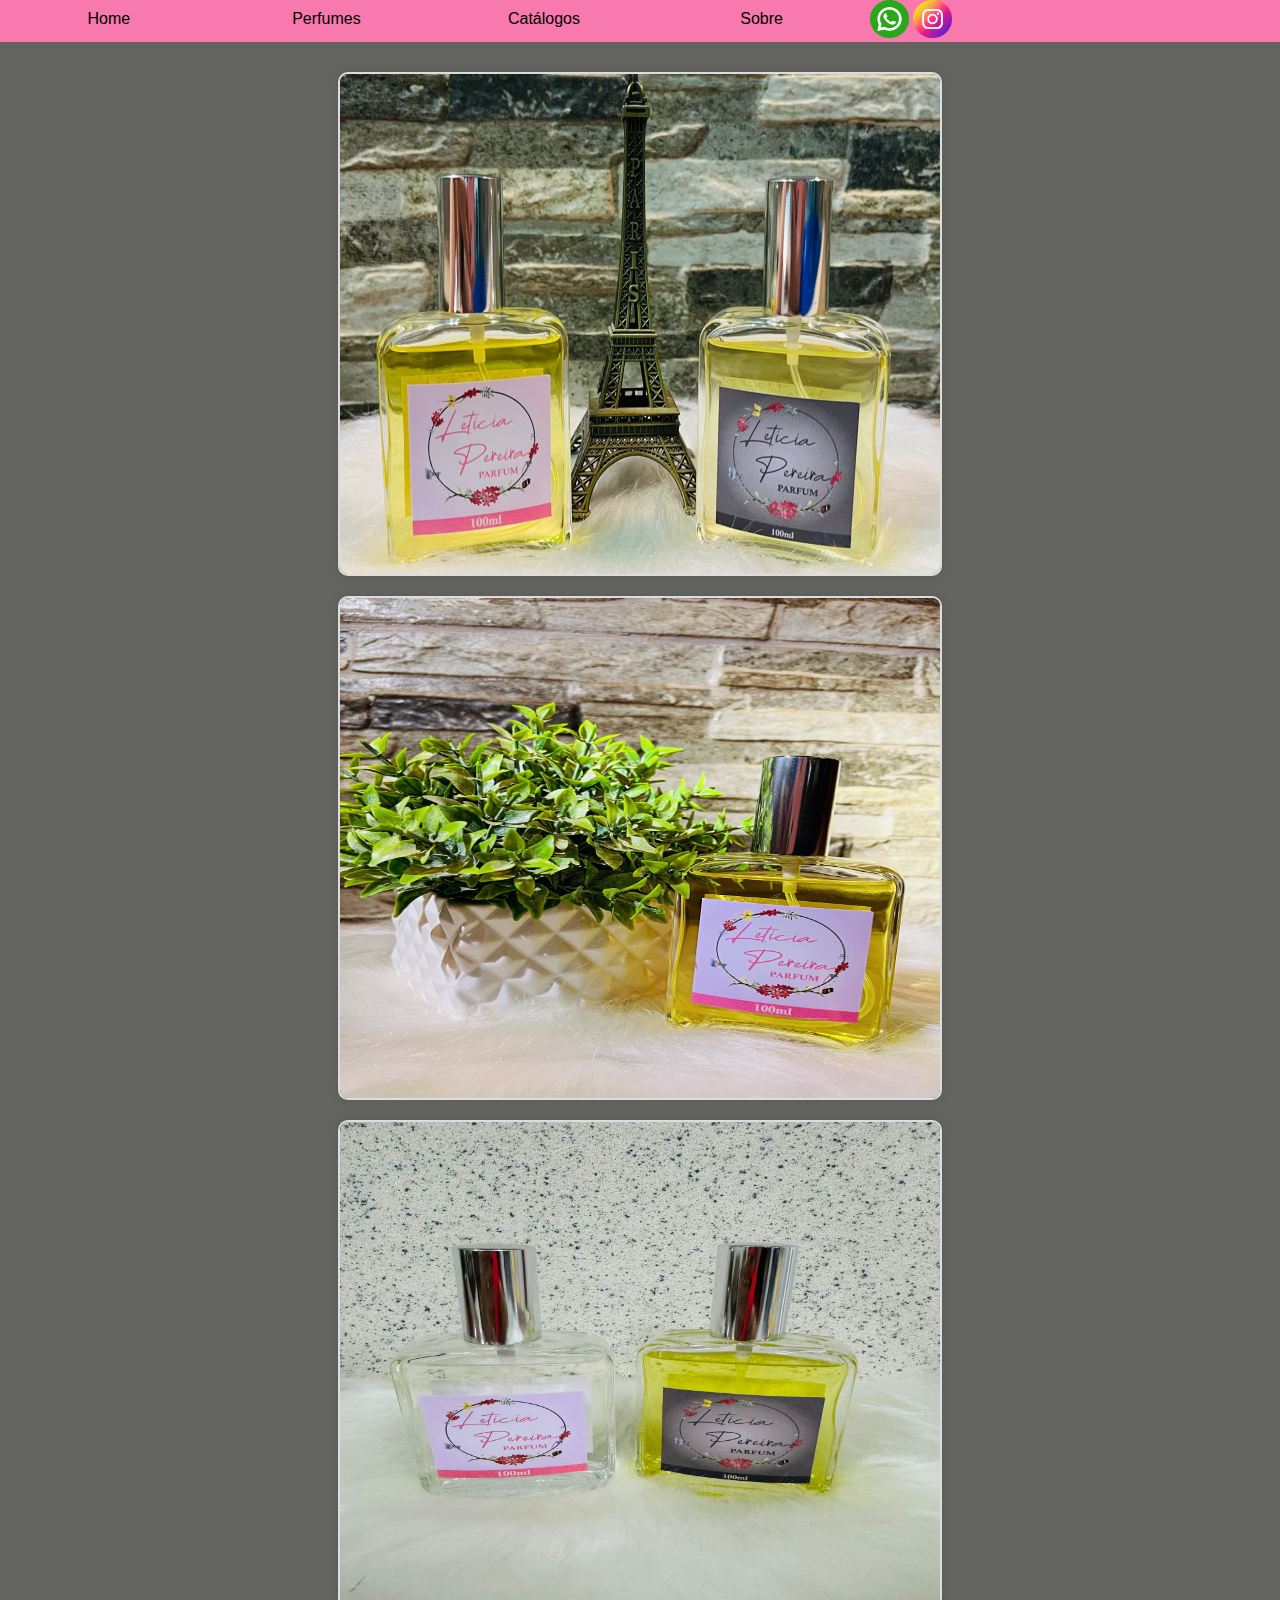
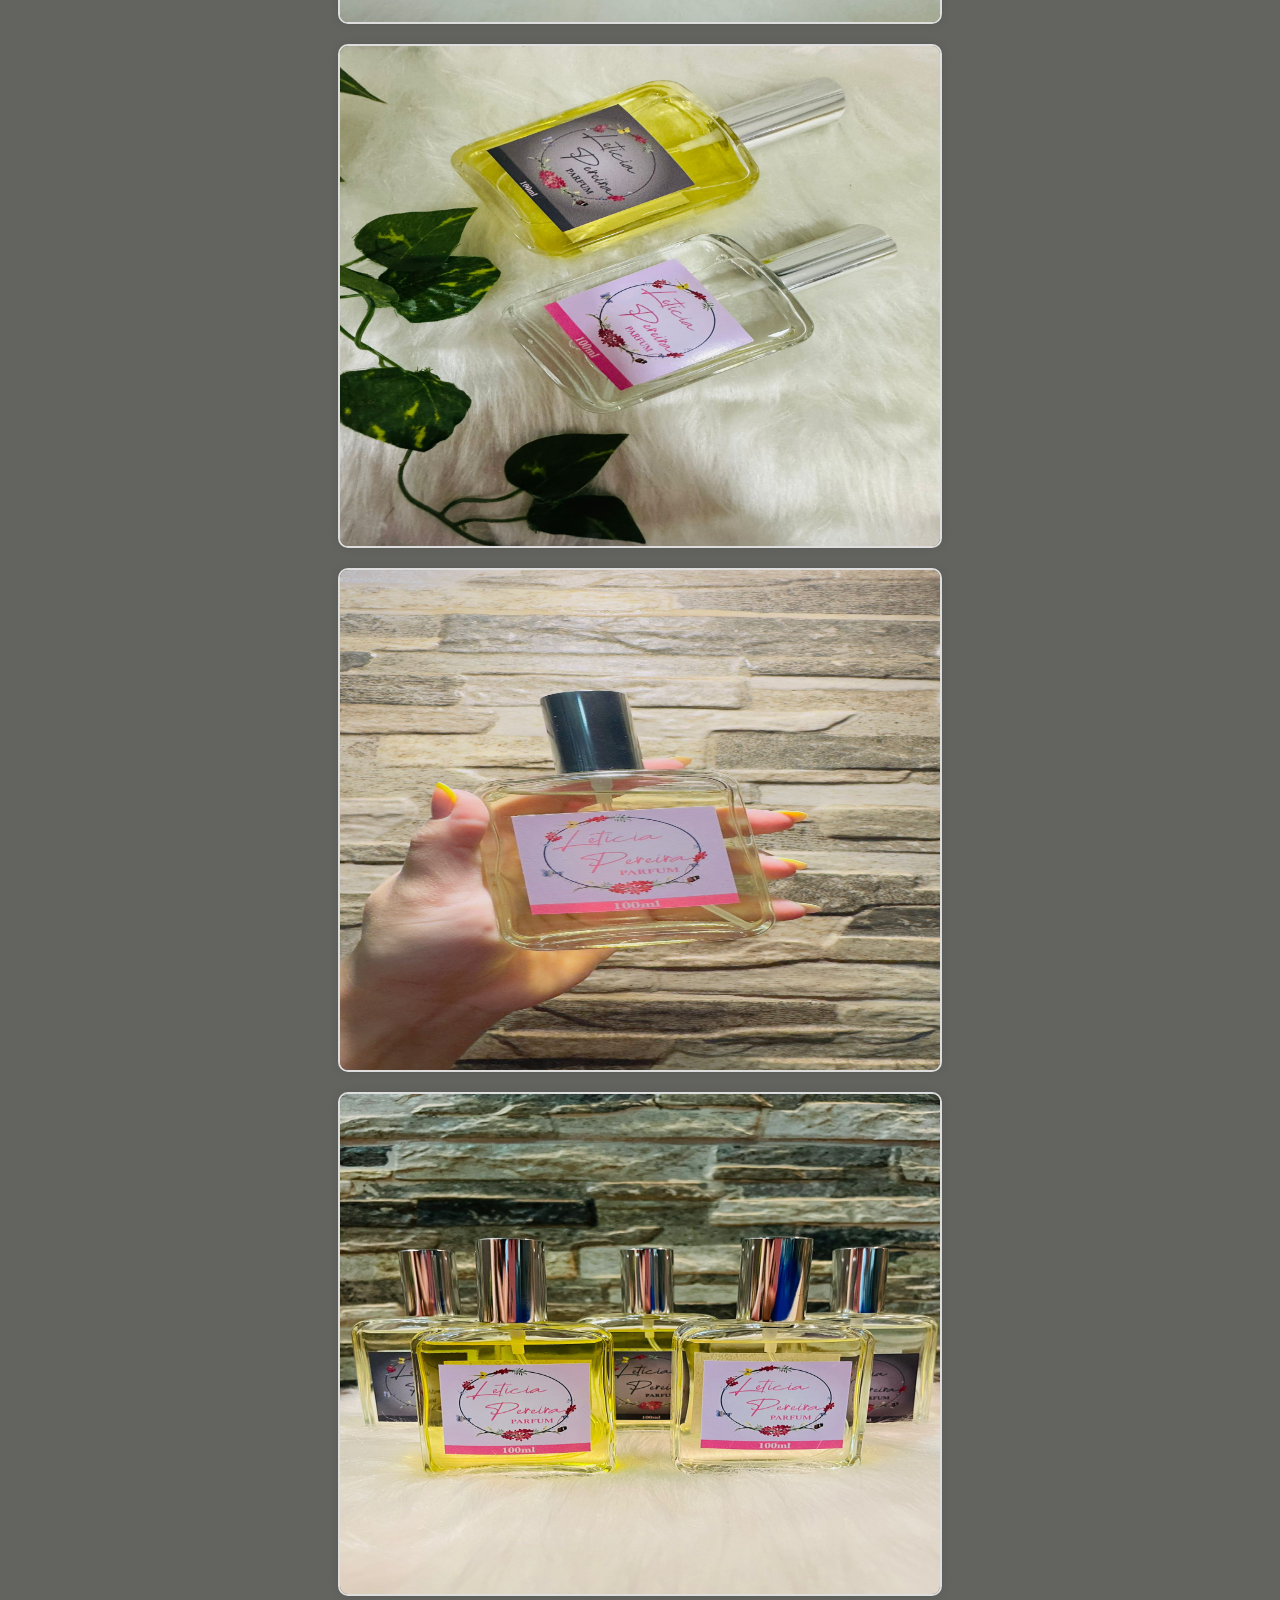
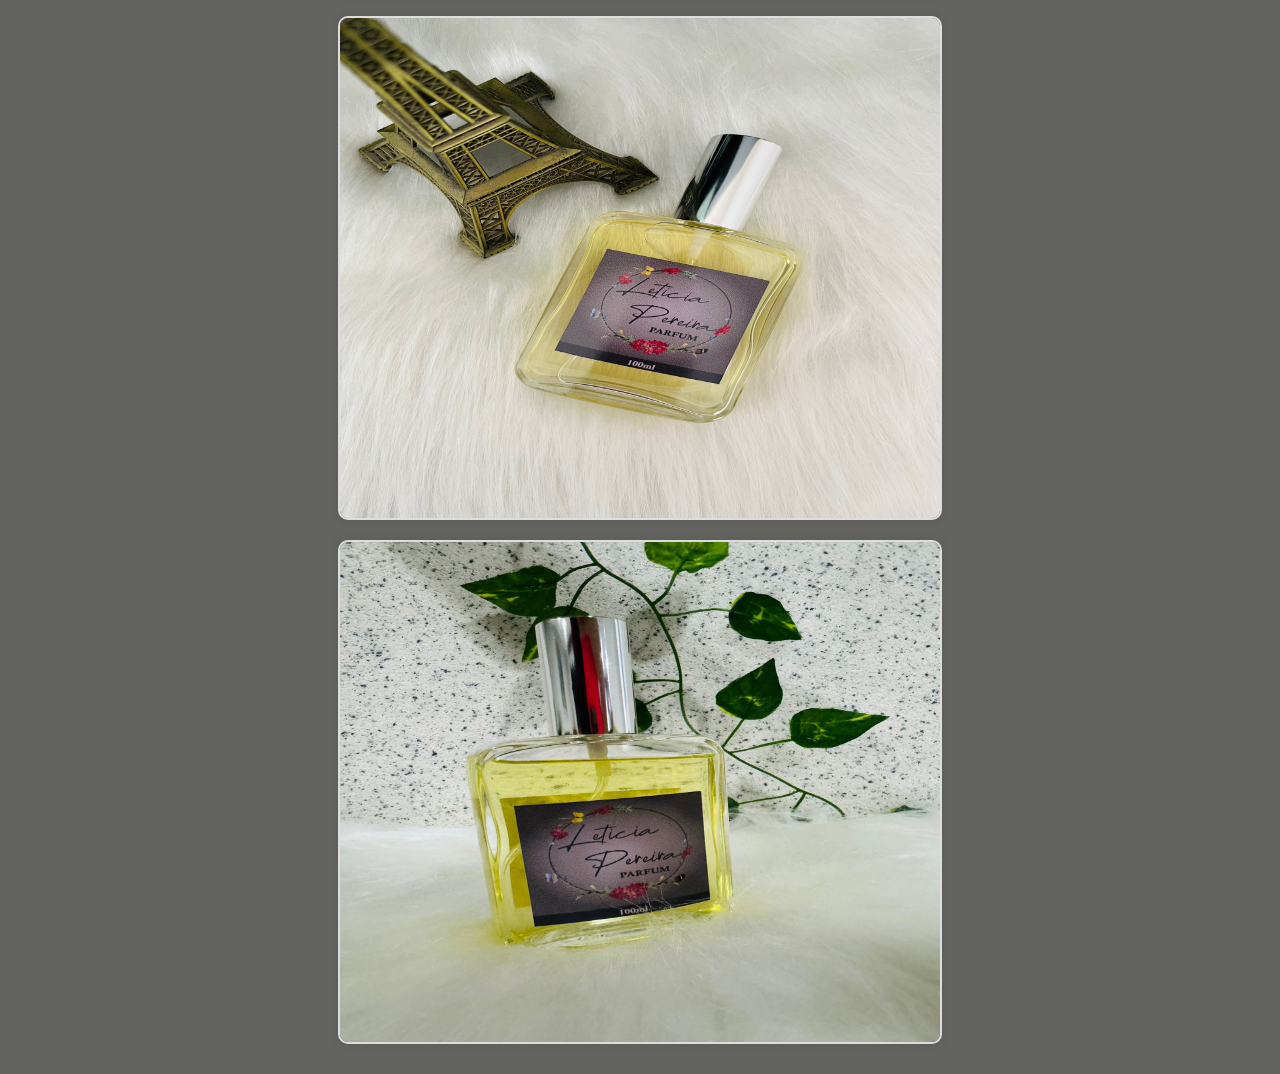
<file: home.html>
<!DOCTYPE html>
<html lang="pt-br">
<head>
    <meta charset="UTF-8">
    <meta name="viewport" content="width=device-width, initial-scale=1.0">
    <title>Perfume</title>
    <link rel="stylesheet" href="style_home.css">
    <link rel="shortcut icon" href="favicon.ico" type="image/x-icon">
</head>
<body>
    
    <div class="navbar">
        <a href="index.html" class="nav">Home</a>
        <a href="home.html" class="nav">Perfumes</a>
        <a href="catálogos.html" class="nav">Catálogos</a>
        <a href="sobre.html" class="nav">Sobre</a>
        <span><a href="https://wa.me/+5517991887503"><img src="imagens/whatsapp.png" class="icon"></a></span>
        <span><a href="https://www.instagram.com/leticiapereira_parfum/"><img src="imagens/instagram.png" class="icon"></a></span>
      </div>

    <div class="gallery">
        <div class="image-container">
            <img src="imagens/IMG-20240521-WA0070.jpg" alt=" Perfume com torre"style=" height: 500px; width: 600px;">
        </div>
        <div class="image-container">
            <img src="imagens/IMG-20240521-WA0071.jpg" alt="Perfume com flor" style="height: 500px; width: 600px;">
        </div>
        <div class="image-container">
            <img src="imagens/IMG-20240521-WA0074.jpg" alt=" Perfume com torre"style=" height: 500px; width: 600px;">
        </div>
        <div class="image-container">
            <img src="imagens/IMG-20240521-WA0076.jpg" alt=" Parfum"style=" height: 500px; width: 600px;"></div>
            
        <div class="image-container">
            <img src="imagens/IMG-20240521-WA0062.jpg" alt=" Parfum"style=" height: 500px; width: 600px;"></div>

        <div class="image-container">
            <img src="imagens/IMG-20240521-WA0066.jpg" alt=" Parfum"style=" height: 500px; width: 600px;"></div>
        
        <div class="image-container">
            <img src="imagens/IMG-20240521-WA0068.jpg" alt=" Parfum"style=" height: 500px; width: 600px;"></div>
            
        <div class="image-container">
                <img src="imagens/IMG-20240521-WA0075.jpg" alt=" Parfum"style=" height: 500px; width: 600px;"></div>
    

        











</body>
</html>
</file>
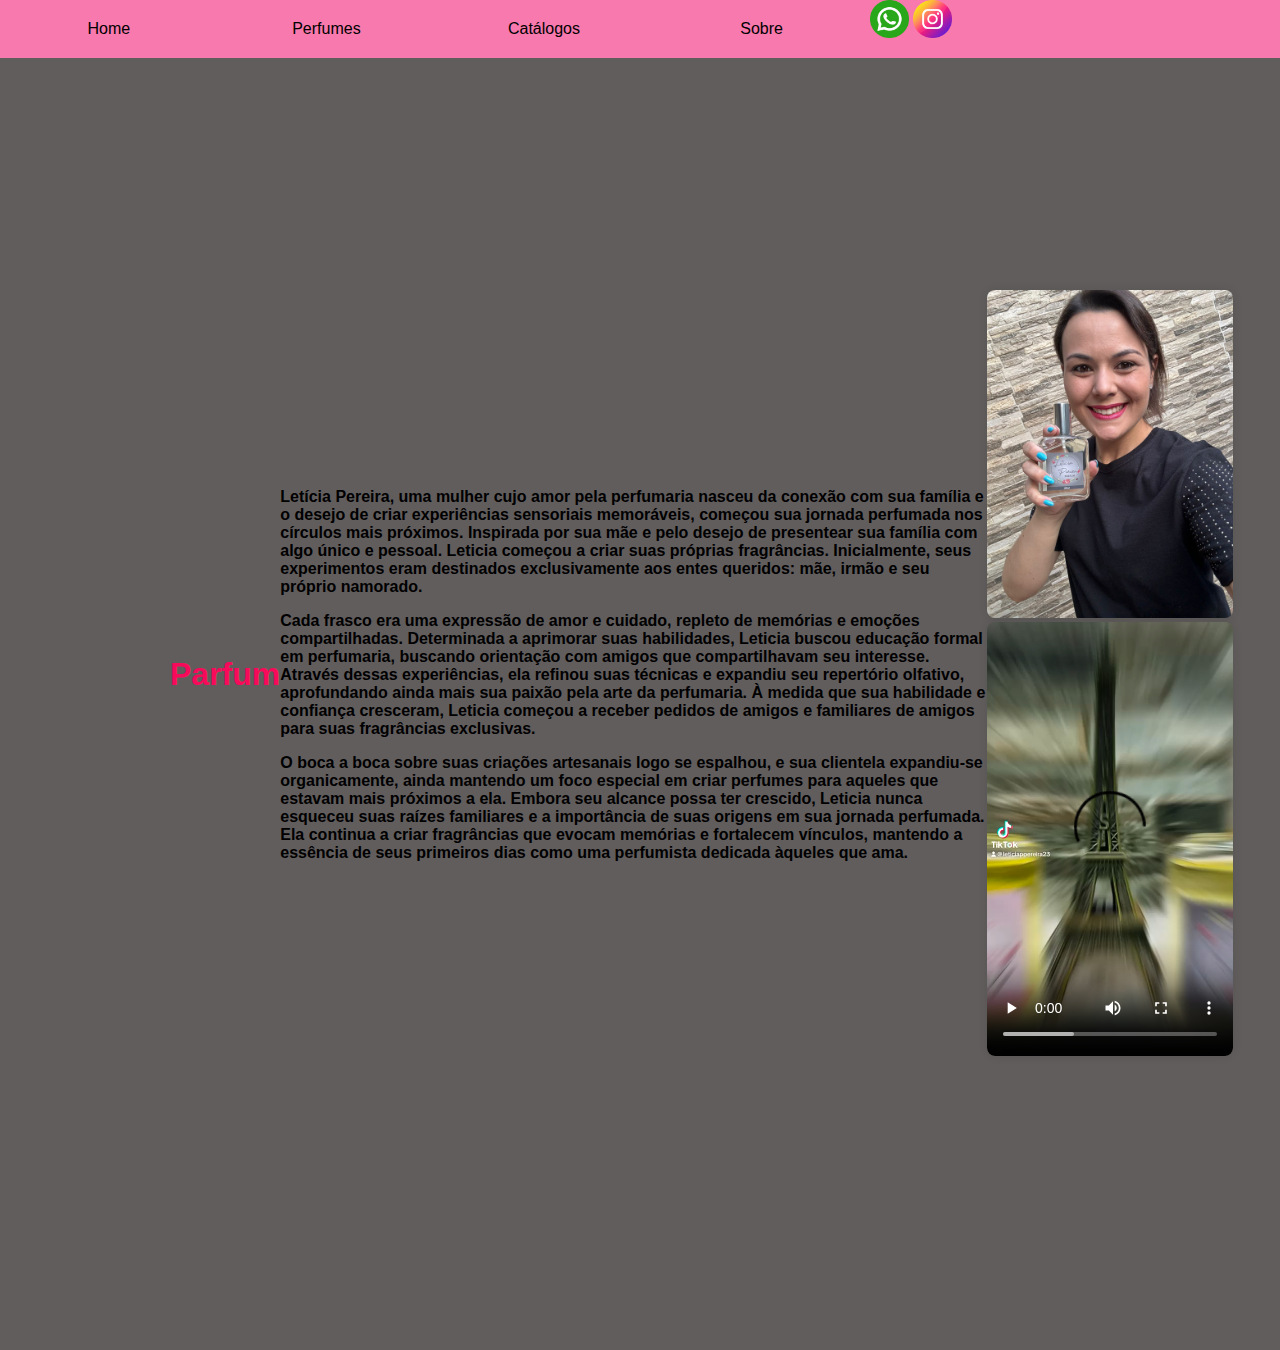
<file: sobre.html>
<!DOCTYPE html>
<html lang="pt-br">

<head>
    <meta charset="UTF-8">
    <meta name="viewport" content="width=device-width, initial-scale=1.0">
    <link rel="stylesheet" href="style_sobre.css">
    <title>Sobre</title>
</head>

<body>

    <div class="navbar">
        <a href="index.html" class="nav">Home</a>
        <a href="home.html" class="nav">Perfumes</a>
        <a href="catálogos.html" class="nav">Catálogos</a>
        <a href="sobre.html" class="nav">Sobre</a>
        <span><a href="https://wa.me/+5517991887503"><img src="imagens/whatsapp.png" class="icon"></a></span>
        <span><a href="https://www.instagram.com/leticiapereira_parfum/"><img src="imagens/instagram.png" class="icon"></a></span>
    </div>


    <div class="container">
        <h1>Parfum</h1>
        <div class="content">
        <p> <strong>
                Letícia Pereira, uma mulher cujo amor pela perfumaria nasceu da conexão com sua família e o desejo de
                criar experiências sensoriais memoráveis, começou sua jornada perfumada nos círculos mais próximos.
                Inspirada por sua mãe e pelo desejo de presentear sua família com algo único e pessoal.
                Leticia começou a criar suas próprias fragrâncias. Inicialmente, seus experimentos eram destinados
                exclusivamente aos entes queridos: mãe, irmão e seu próprio namorado.</strong></p>

        <p><strong> Cada frasco era uma expressão de amor e cuidado, repleto de memórias e emoções compartilhadas.
                Determinada a aprimorar suas habilidades, Leticia buscou educação formal em perfumaria, buscando
                orientação com amigos que compartilhavam seu interesse. Através dessas experiências, ela refinou suas
                técnicas e expandiu seu repertório olfativo, aprofundando ainda mais sua paixão pela arte da perfumaria.
                À medida que sua habilidade e confiança cresceram, Leticia começou a receber pedidos de amigos e
                familiares de amigos para suas fragrâncias exclusivas.</strong></p>

        <p><strong>O boca a boca sobre suas criações artesanais logo se espalhou, e sua clientela expandiu-se
                organicamente, ainda mantendo um foco especial em criar perfumes para aqueles que estavam mais próximos
                a ela.
                Embora seu alcance possa ter crescido, Leticia nunca esqueceu suas raízes familiares e a importância de
                suas origens em sua jornada perfumada. Ela continua a criar fragrâncias que evocam memórias e fortalecem
                vínculos, mantendo a essência de seus primeiros dias como uma perfumista dedicada àqueles que
                ama.</strong></p>
    </div>

    <div class="media">
        <img src="imagens/IMG-20240521-WA0065.jpg" alt="modelo com perfume">
        <video controls>
            <source src="video/WhatsApp Video 2024-05-21 at 16.49.30 (1).mp4" type="video/mp4">
        </video>
    </div>
</div>



</body>

</html>
</file>
<file: styles.css>
body, html {
    margin: 0;
    padding: 0;
    height:0;
    font-family: Arial,sans-serif;
    background: rgb(99,100,95);
}

.logo {
    font-size: 24px;
    font-weight: bold;
}

    /* Estilos para a barra de navegação */
    .navbar {
    overflow: hidden;
    background-color: rgb(247, 121, 173);
    flex-wrap: wrap;
    justify-content: space-between;
    align-items: center;
}

/* Estilos para os links na barra de navegação */
.navbar .nav {
    float: left;
    display: block;
    color: black;
    text-align: center;
    padding: 20px 1%;
    text-decoration: none;
    min-width: 60px;;
}

.icon {
    width: 3%;
    height: 5%;
}

span {
    padding: 15px 1%;
}

/* Altera a cor do link quando o mouse está sobre ele */
.navbar a:hover {
    background-color: rgb(252, 175, 207);
    color: white;
}

/* Centraliza os itens da barra de navegação */
.navbar a {
    width: 21%; /* Distribui igualmente em 4 itens */
}


.content1 {
    background-image: url('imagens/IMG-20240521-WA0071.jpg');
    background-size: cover;
    height: calc(100% - 60px);
    margin-top: 60px;}
    
    @media (max-width: 1024px) {
        .navbar .nav {
            width: 48%; /* Ajuste a largura dos links para caber em duas colunas */
        }
        .navbar span {
            width: 48%;
        }
    }
    
    @media (max-width: 768px) {
        .navbar .nav, .navbar span {
            width: 100%; /* Links em uma única coluna em telas menores */
            text-align: left;
            padding-left: 20px;
        }
        .navbar {
            flex-direction: column; /* Torne a barra de navegação vertical */
            align-items: flex-start;
        }
        .icon {
            width: 6%;
            height: 10%;
        }
    }
    
    @media (max-width: 480px) {
        .navbar .nav, .navbar span {
            padding: 10px 1%;
        }
        .navbar .nav {
            font-size: 14px; /* Reduza o tamanho da fonte para telas menores */
        }
        .icon {
            width: 8%;
            height: 12%;
        }
    }
</file>
<file: style_catálogos.css>
body {
    font-family: Arial, sans-serif;
    background-color: rgb(99, 100, 95);
    margin: 0;
    padding: 0px;
}
.navbar {
    overflow: hidden;
    background-color: rgb(247, 121, 173);
}

.icon {
    width: 3%;
    height: 5%;
}
.navbar .nav {
    float: left;
    display: block;
    color: black;
    text-align: center;
    padding: 20px 1%;
    text-decoration: none;
    width: 15%;
}

.catalog-container {
    display: flex;
    justify-content: space-between;
    align-items: flex-start;
    gap: 20px;
}

.catalog {
    background-color: white;
    border-radius: 8px;
    box-shadow: 0 4px 8px rgba(0, 0, 0, 0.1);
    padding: 20px;
    width: 45%;
}

#men h2 {
    color: blue;
}

#women h2 {
    color: pink;
}

table {
    width: 100%;
    border-collapse: collapse;
}

th,
td {
    border: 1px solid #ddd;
    padding: 8px;
    text-align: left;
    font-size: 70%;
}

th {
    background-color: #f4f4f4;
}


@media screen and (max-width: 1024px) {
    .navbar .nav {
        width: 20%;
    }

    .icon {
        width: 4%;
        height: 6%;
    }
}

@media screen and (max-width: 768px) {
    .catalog-container {
        flex-direction: column;
        align-items: center;
    }

    .catalog {
        width: 90%;
        margin-bottom: 20px;
    }
    
    .navbar .nav {
        width: 30%;
        padding: 15px 1%;
    }

    .icon {
        width: 5%;
        height: 8%;
    }
}

@media screen and (max-width: 480px) {
    .navbar .nav {
        width: 50%;
        padding: 10px 1%;
    }

    .icon {
        width: 6%;
        height: 10%;
    }

    th, td {
        font-size: 60%;
        padding: 6px;
    }
}
</file>
<file: style_home.css>
body {
    margin: 0;
    padding: 0;
    font-family: Arial, sans-serif;
    background-color: rgb(99,100,95);
}

   /* Estilos para a barra de navegação */
   .navbar {
    overflow: hidden;
    background-color: rgb(247, 121, 173);
}
.icon {
    width: 3%;
    height: 5%;
}

/* Estilos para os links na barra de navegação */
.navbar .nav {
    float: left;
    display: block;
    color: black;
    text-align: center;
    padding: 10px 1%;
    text-decoration: none;
    width: 15%;
}
.gallery {
    display: flex;
    flex-wrap: wrap;
    justify-content: center;
    padding: 20px;
}

.image-container {
    margin: 10px;
    border: 2px solid #ddd;
    border-radius: 10px;
    overflow: hidden;
    box-shadow: 0 0 10px rgba(0, 0, 0, 0.1);
}

.image-container img {
    width: 100%;
    height: auto;
    display: block;
}
nav ul {
    list-style-type: none;
    margin: 0;
    padding: 0;
}










@media (max-width: 1024px) {
    .navbar .nav {
        width: 48%; /* Ajuste a largura dos links para caber em duas colunas */
    }
    .navbar span {
        width: 48%;
    }
}

@media (max-width: 768px) {
    .navbar .nav, .navbar span {
        width: 100%; /* Links em uma única coluna em telas menores */
        text-align: left;
        padding-left: 20px;
    }
    .navbar {
        flex-direction: column; /* Torne a barra de navegação vertical */
        align-items: flex-start;
    }
    .icon {
        width: 6%;
        height: 10%;
    }
}
</file>
<file: style_sobre.css>
body {
    font-family: Arial, sans-serif;
    margin: 0;
    padding: 0;
    background-color: rgb(97, 93, 93);
    background-attachment: fixed;
    display: flex;
    justify-content: center;
    align-items: center;
    min-height:150vh; }

h1 {
    text-align: center;
    color: #f80a5a;
    max-width: 400px;
    margin-left: 150px;
}


 /* Estilos para a barra de navegação */
 .navbar {
    width: 100% ;
    overflow: hidden;
    background-color: rgb(247, 121, 173);
    position: absolute;
    top:0;
    left: 0;
}

/* Estilos para os links na barra de navegação */
.navbar .nav {
    float: left;
    display: block;
    color: black;
    text-align: center;
    padding: 20px 1%;
    text-decoration: none;
    width: 15%;
}
.icon {
    width: 3%;
    height: 5%;
}

.overlay {
    position:center ;
    top: 0;
    left: 0;
    width: 100%;
    height: 90%;
    background-color: rgba(212, 64, 121, 0.5);
    z-index: 0;
}

.content {
    text-align: left;
    border-radius: 10px;
}

.container {
    display: flex;
    align-items: center;
    height: 100%;
    padding: 20px;
    z-index: 1;
    width: 100%;
}

.topo1 {
    text-align: justify;
}

.text {
    width: 70%;
    color: white;
    font-size: 25px;
    writing-mode: vertical-rl;
    text-orientation:mixed;
    transform: center;
    text-align:justify;
}

.media img, .media video {
    width: 90%;
    height: auto;
    border-radius: 8px;
    box-shadow: 0 0 10px rgba(0, 0, 0, 0.1);
}


@media (max-width: 1024px) {
    .navbar .nav {
        width: 48%; /* Ajuste a largura dos links para caber em duas colunas */
    }
    .navbar span {
        width: 48%;
    }
}

@media (max-width: 768px) {
    .navbar .nav, .navbar span {
        width: 100%; /* Links em uma única coluna em telas menores */
        text-align: left;
        padding-left: 20px;
    }
    .navbar {
        flex-direction: column; /* Torne a barra de navegação vertical */
        align-items: flex-start;
    }
    .icon {
        width: 6%;
        height: 10%;
    }
}

@media (max-width: 480px) {
    .navbar .nav, .navbar span {
        padding: 10px 1%;
    }
    .navbar .nav {
        font-size: 14px; /* Reduza o tamanho da fonte para telas menores */
    }
    .icon {
        width: 8%;
        height: 12%;
    }}

@media screen and (width: 480px) {
    .navbar .nav {
        
    
width: 1000%; /* Links ocupam a largura total em telas pequenas */
        
      
padding: 10px 0; /* Reduz o padding para ocupar menos espaço */
        
   
font-size: 9px; /* Diminui o tamanho da fonte para melhor visualização */
}}
</file>
